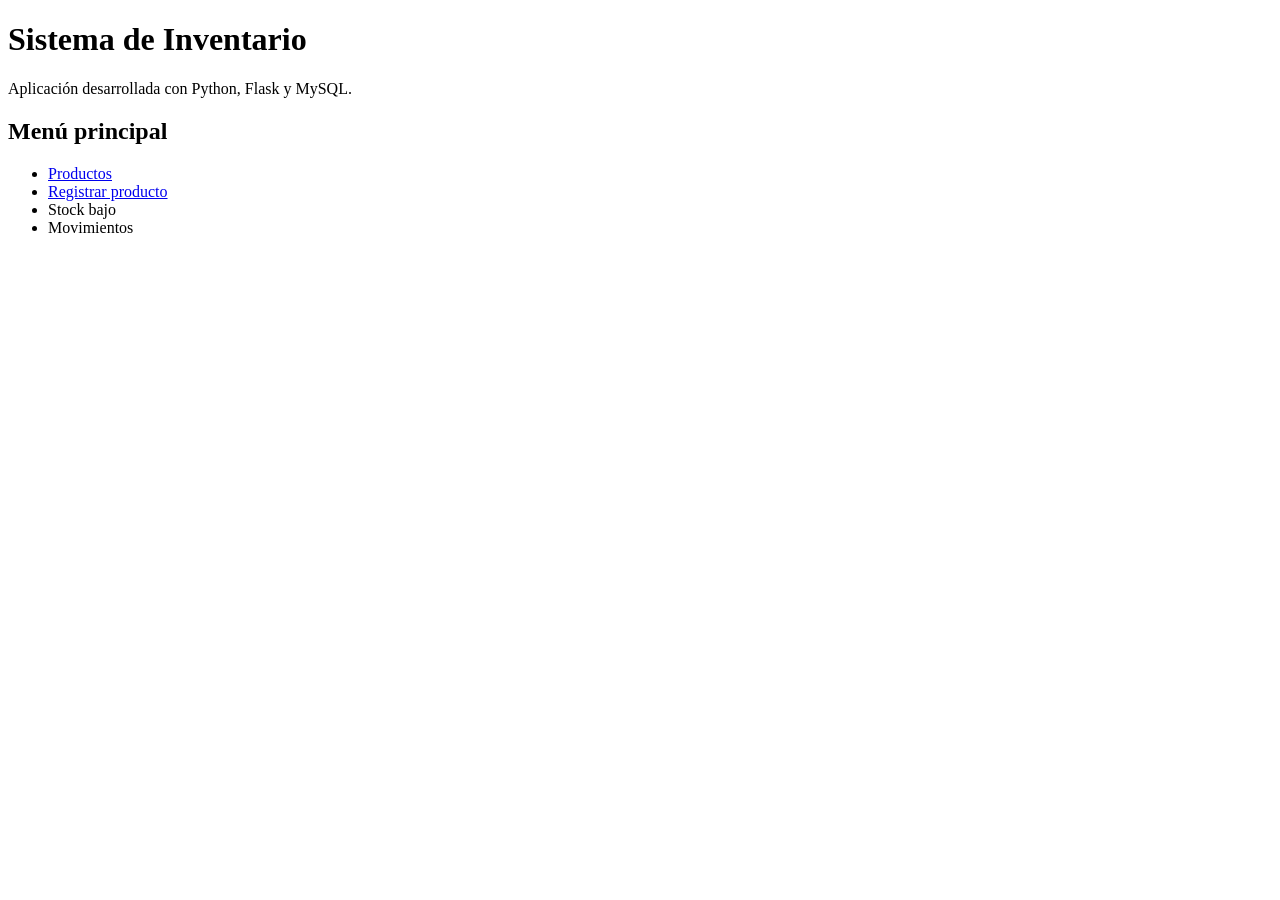
<file: templates/index.html>
<!DOCTYPE html>
<html lang="es">
<head>
    <meta charset="UTF-8">
    <meta name="viewport" content="width=device-width, initial-scale=1.0">

    <title>Sistema de Inventario</title>
</head>

<body>

    <h1>Sistema de Inventario</h1>

    <p>Aplicación desarrollada con Python, Flask y MySQL.</p>

    <h2>Menú principal</h2>

    <ul>
        <li>
        <a href="/productos">Productos</a>
        </li>
        <li>
        <a href="/registrar">Registrar producto</a>
        </li>
        <li>Stock bajo</li>
        <li>Movimientos</li>
    </ul>

</body>
</html>
</file>
